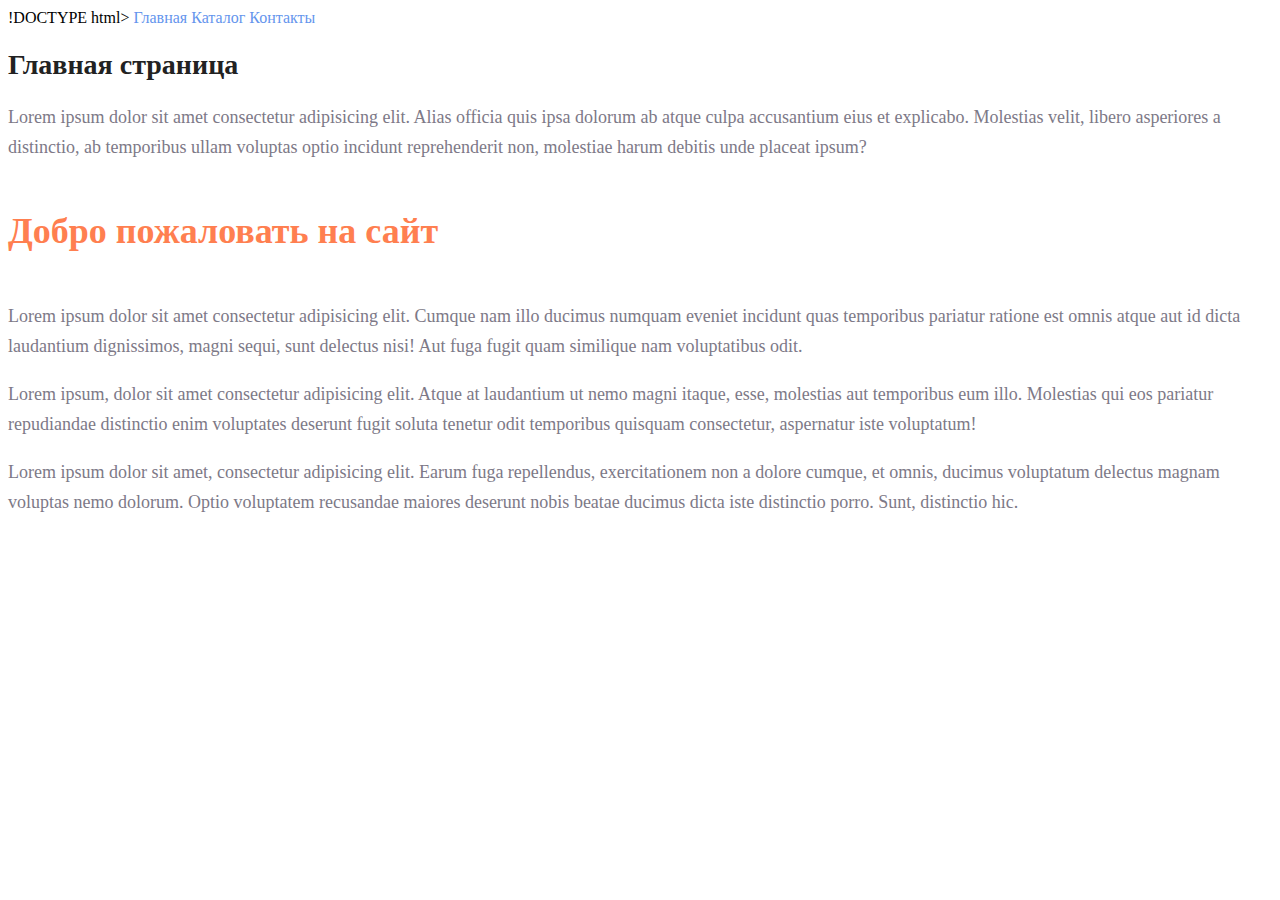
<file: Task_01/lesson_1/index.html>
!DOCTYPE html>
<html lang="en">
<head>
	<meta charset="UTF-8">
	<meta http-equiv="X-UA-Compatible" content="IE=edge">
	<meta name="viewport" content="width=device-width, initial-scale=1.0">
	<title>Intenet store</title>
	<link rel="stylesheet" href="style.css">
</head>
<body>
	<a class="link_menu" href="index.html">Главная</a>
	<a class="link_menu" href="catalog/catalog.html">Каталог</a>
	<a class="link_menu" href="">Контакты</a>
	<h1 class="heading">Главная страница</h1>
	<p class=text>Lorem ipsum dolor sit amet consectetur adipisicing elit. Alias officia quis ipsa dolorum ab atque culpa accusantium eius et explicabo. Molestias velit, libero asperiores a distinctio, ab temporibus ullam voluptas optio incidunt reprehenderit non, molestiae harum debitis unde placeat ipsum?</p>
	<h2 class="sub_heading">Добро пожаловать на сайт</h2>
	<p class=text>Lorem ipsum dolor sit amet consectetur adipisicing elit. Cumque nam illo ducimus numquam eveniet incidunt quas temporibus pariatur ratione est omnis atque aut id dicta laudantium dignissimos, magni sequi, sunt delectus nisi! Aut fuga fugit quam similique nam voluptatibus odit.</p>
	<p class=text>Lorem ipsum, dolor sit amet consectetur adipisicing elit. Atque at laudantium ut nemo magni itaque, esse, molestias aut temporibus eum illo. Molestias qui eos pariatur repudiandae distinctio enim voluptates deserunt fugit soluta tenetur odit temporibus quisquam consectetur, aspernatur iste voluptatum!</p>
	<p class=text>Lorem ipsum dolor sit amet, consectetur adipisicing elit. Earum fuga repellendus, exercitationem non a dolore cumque, et omnis, ducimus voluptatum delectus magnam voluptas nemo dolorum. Optio voluptatem recusandae maiores deserunt nobis beatae ducimus dicta iste distinctio porro. Sunt, distinctio hic.</p>
</body>
</html>
</file>
<file: Task_01/lesson_1/style.css>
a {
    text-decoration: none;
}

.link_menu {
    color: cornflowerblue;
    font-size: 16px;
    line-height: 20px;
}

.heading {
    color: #222;
    font-size: 28px;
    line-height: 36px;
    font-weight: bold;
}

.text {
    font-style: normal;
    font-weight: 300;
    font-size: 18px;
    line-height: 30px;
    color: #7d7987;
}

.sub_heading {
    color: coral;
    font-style: normal;
    font-weight: 700;
    font-size: 36px;
    line-height: 80px;
}
</file>
